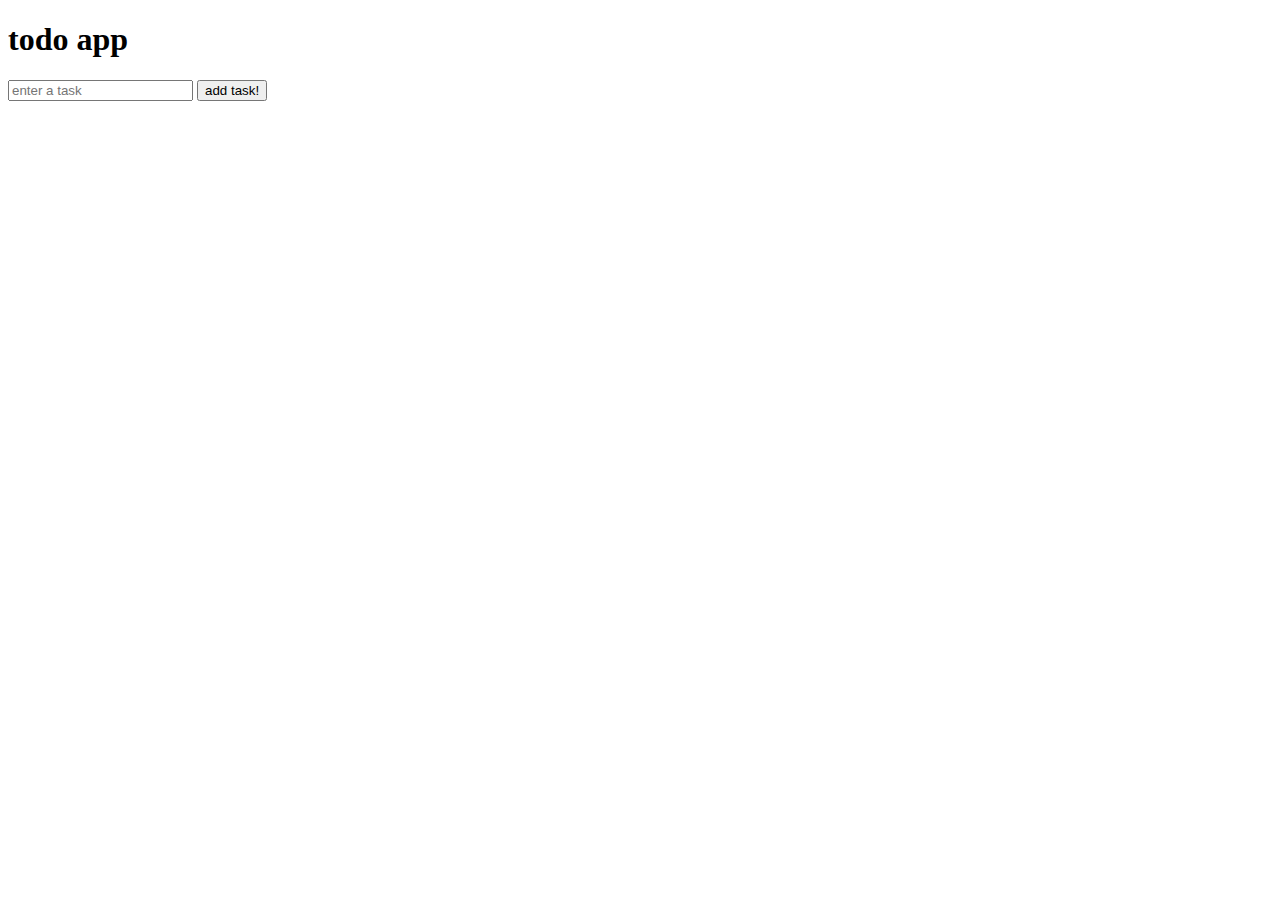
<file: front.html>
<!DOCTYPE html>

<html>
  <head>
    <title>todo app</title>
  </head>
  <body>
    <h1>todo app</h1>

    <section>
      <input id="item" type="text" placeholder="enter a task">
      <button id="btn">add task!</button>

      <ul id="tasks">
          <!-- tasks go here -->
      </ul>
    </section>
    <script src="app.js"></script>
  </body>
</html>
</file>
